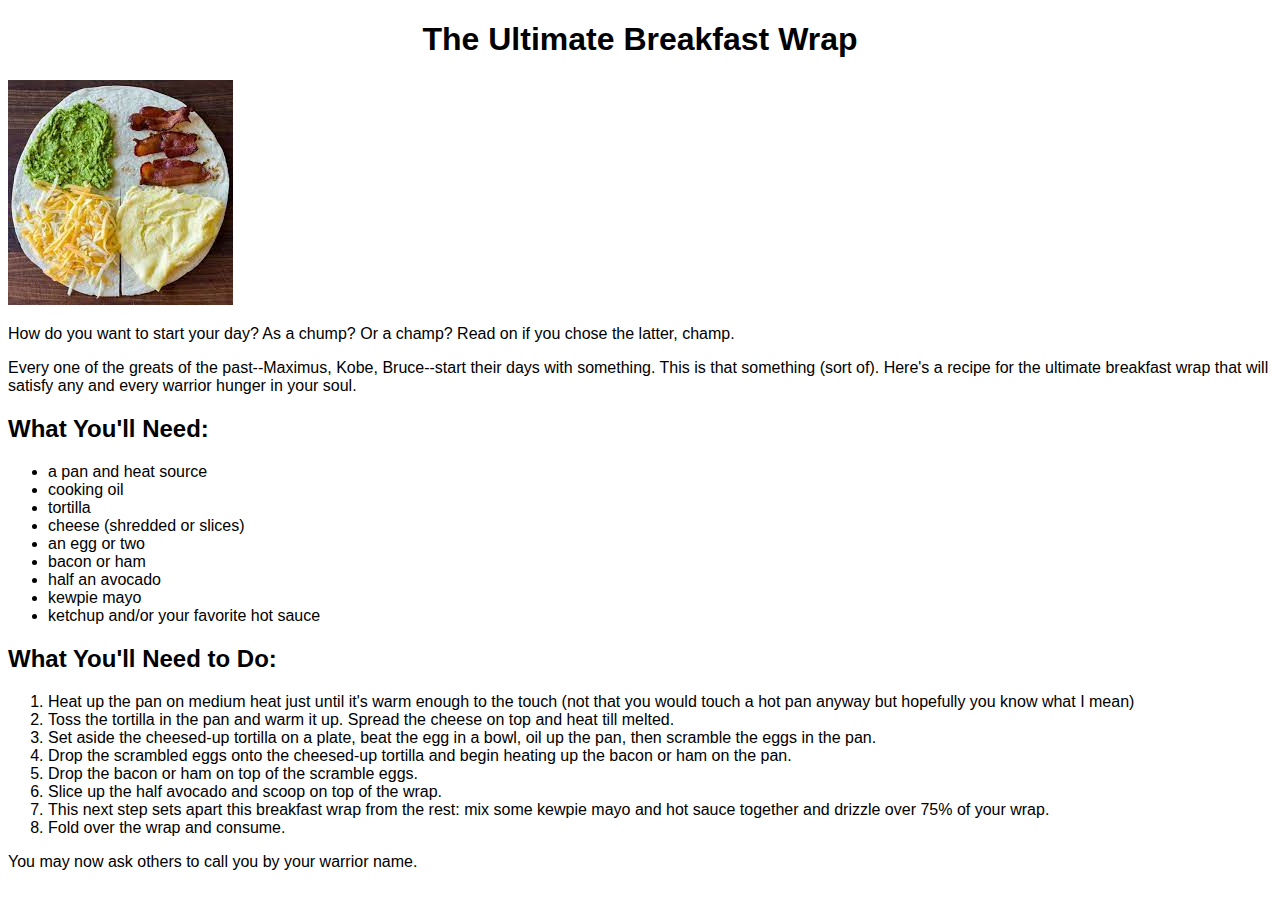
<file: recipes/wrap.html>
<!DOCTYPE html>
<html lang="en">
<head>
    <meta charset="UTF-8">
    <link rel="stylesheet" href="../styles.css">
    <title>Breakfast Wrap</title>
</head>
<body>
    <h1>The Ultimate Breakfast Wrap</h1>
    <img src="[data-uri]" alt="Breakfast wrap photo">
    <p>How do you want to start your day? As a chump? Or a champ? Read on if you chose the latter, champ.</p> 
    <p>Every one of the greats of the past--Maximus, Kobe, Bruce--start their days with something. This is that something (sort of). Here's a recipe for the ultimate breakfast wrap that will satisfy any and every warrior hunger in your soul.</p>

    <h2>What You'll Need:</h2>
        <ul>
            <li>a pan and heat source</li>
            <li>cooking oil</li>
            <li>tortilla</li>
            <li>cheese (shredded or slices)</li>
            <li>an egg or two</li>
            <li>bacon or ham</li>
            <li>half an avocado</li>
            <li>kewpie mayo</li>
            <li>ketchup and/or your favorite hot sauce</li>
        </ul>

    <h2>What You'll Need to Do:</h2>
        <ol>
            <li>Heat up the pan on medium heat just until it's warm enough to the touch (not that you would touch a hot pan anyway but hopefully you know what I mean)</l>
            <li>Toss the tortilla in the pan and warm it up. Spread the cheese on top and heat till melted.</li>
            <li>Set aside the cheesed-up tortilla on a plate, beat the egg in a bowl, oil up the pan, then scramble the eggs in the pan.</li>
            <li>Drop the scrambled eggs onto the cheesed-up tortilla and begin heating up the bacon or ham on the pan.</li>
            <li>Drop the bacon or ham on top of the scramble eggs.</li>
            <li>Slice up the half avocado and scoop on top of the wrap.</li>
            <li>This next step sets apart this breakfast wrap from the rest: mix some kewpie mayo and hot sauce together and drizzle over 75% of your wrap.</li>
            <li>Fold over the wrap and consume.</li>
        </ol>
    <p>You may now ask others to call you by your warrior name.</p>
</body>
</html>
</file>
<file: styles.css>
h1{
    text-align: center;
}

*{
    font-family:Arial, Helvetica, sans-serif;
}
</file>
